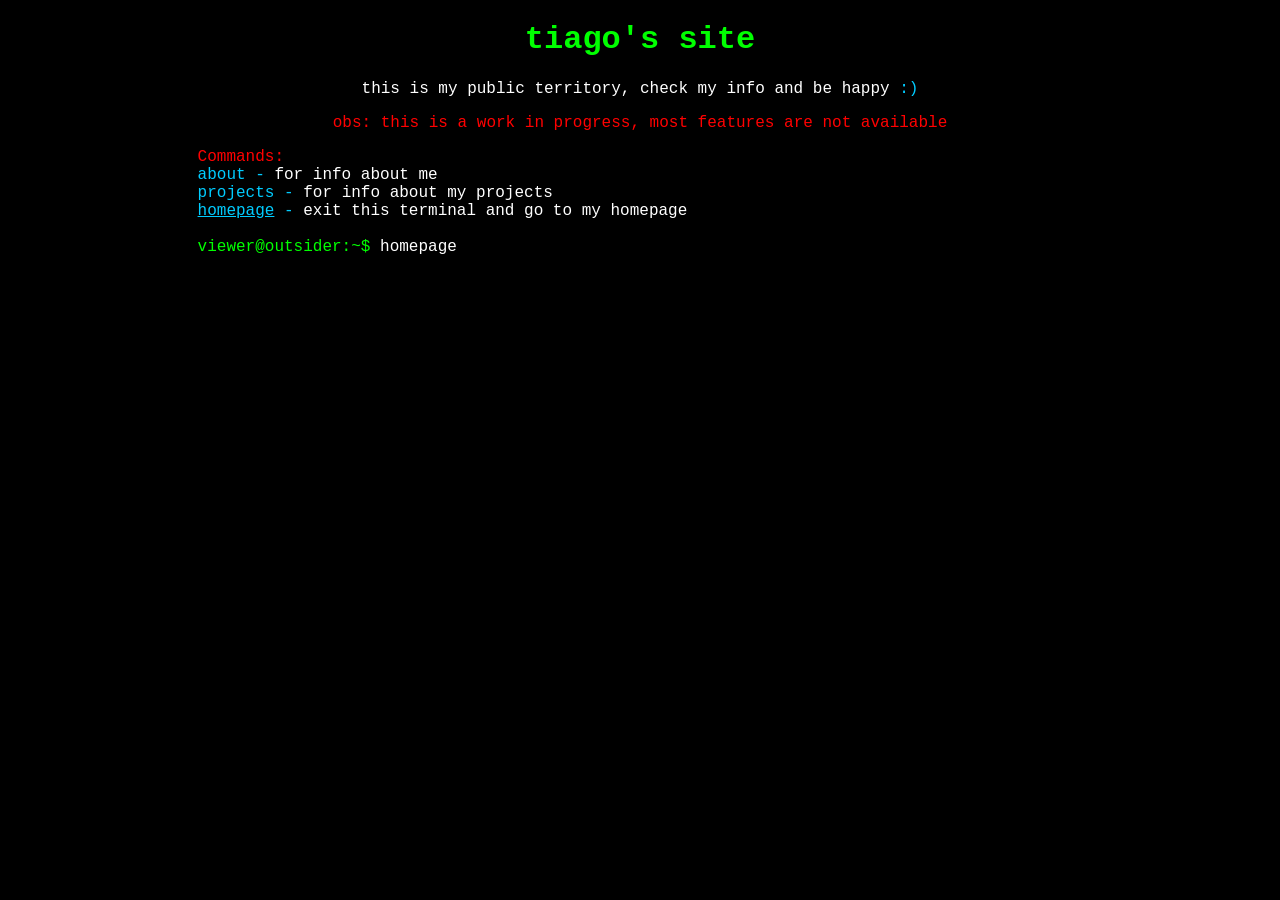
<file: index.html>
<!DOCTYPE html>
<html lang="en">
<head>
	<meta charset="UTF-8">
	<title>Tiago Lisboa</title>
	<script src="https://ajax.googleapis.com/ajax/libs/jquery/1.12.4/jquery.min.js"></script>
	<link rel="stylesheet" href="css/main.css">
</head>

<body>
	<header>
		<h1 class="terminal-green">tiago's site</h1>
		<p class="terminal-white">this is my public territory, check my info and be happy <span class="terminal-blue">:)</span></p>
		<p class="terminal-red">obs: this is a work in progress, most features are not available</p>
	</header>
	
	<div id="terminal">
		<span class="terminal-red">Commands:</span><br>
		<span class='terminal-blue'>about - </span><span class='terminal-white'>for info about me</span><br>
		<span class='terminal-blue'>projects - </span><span class='terminal-white'>for info about my projects</span><br>
		<span class='terminal-blue'><a href="#" class="terminal-blue">homepage</a> - </span><span class='terminal-white'>exit this terminal and go to my homepage</span><br><br>
		<span class="terminal-green">viewer@outsider:~$ </span> <span class="terminal-white cursor">homepage</span>
	</div>

	<script src="js/script.js"></script>
</body>


</html>
</file>
<file: css/main.css>
body{
	background-color: #000;
	font-family: courier, monospace;
}
header{
	text-align: center;
}
#terminal{
	width: 70%;
	margin: auto;
}
.terminal-green{
	color: #0f0;
}
.terminal-white{
	color: #fff;
}
.terminal-blue{
	color: #00ccff;
}
.terminal-red{
	color: #f00;
}
</file>
